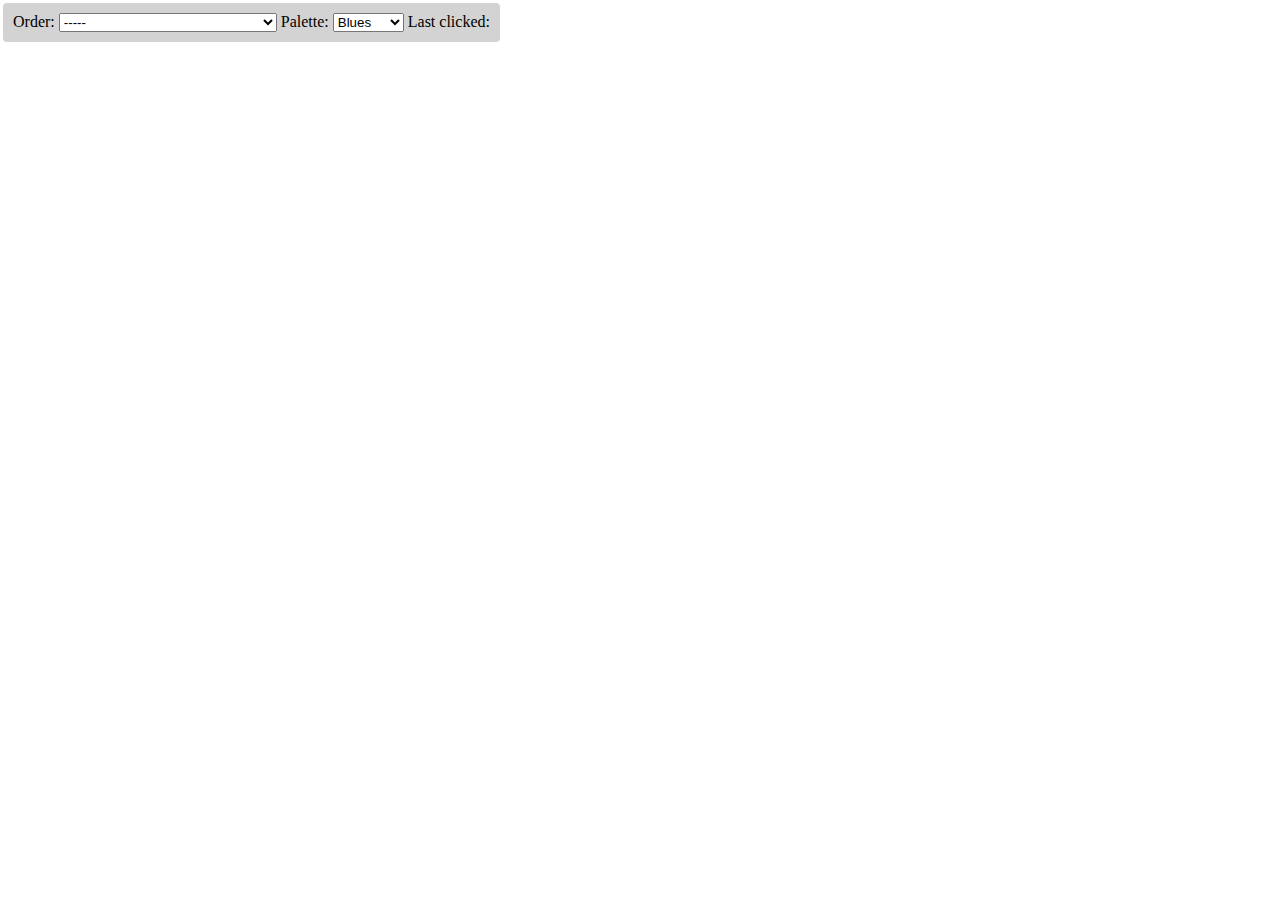
<file: app_JobVerse/templates/skillcategory_heatmap.html>
<!DOCTYPE html>
<meta charset="utf-8">
<html>

<script src="http://d3js.org/d3.v3.js"></script>
<script src="http://d3js.org/colorbrewer.v1.min.js"></script>
<script src="http://code.jquery.com/jquery-1.11.0.min.js"></script>

<script type="text/javascript">
    // var classesNumber = 10,
    var classesNumber = 9,
        cellSize = 18;

    var optimized = 45;

    //#########################################################
    function heatmap_display(url, heatmapId, paletteName) {

        //==================================================
        // References
        // http://bl.ocks.org/Soylent/bbff6cc507dca2f48792
        // http://bost.ocks.org/mike/selection/
        // http://bost.ocks.org/mike/join/
        // http://stackoverflow.com/questions/9481497/understanding-how-d3-js-binds-data-to-nodes
        // http://bost.ocks.org/mike/miserables/
        // http://bl.ocks.org/ianyfchang/8119685

        //==================================================
        var tooltip = d3.select(heatmapId)
            .append("div")
            .style("position", "absolute")
            .style("visibility", "hidden");

        //==================================================
        // http://bl.ocks.org/mbostock/3680958
        function zoom() {
            svg.attr("transform", "translate(" + d3.event.translate + ")scale(" + d3.event.scale + ")");
        }

        // define the zoomListener which calls the zoom function on the "zoom" event constrained within the scaleExtents
        var zoomListener = d3.behavior.zoom().scaleExtent([0.7, 3]).on("zoom", zoom);

        //==================================================
        var viewerWidth = $(document).width() - 10;
        var viewerHeight = $(document).height() - 11;
        // var viewerPosTop = 200;
        // var viewerPosLeft = 100;
        var viewerPosTop = 90;
        var viewerPosLeft = 50;

        // var legendElementWidth = cellSize * 2;
        var legendElementWidth = cellSize * 3;

        // http://bl.ocks.org/mbostock/5577023
        var colors = colorbrewer[paletteName][classesNumber];

        // http://bl.ocks.org/mbostock/3680999
        var svg;

        //==================================================
        d3.json(url, function(error, data) {

            //console.log(data);
            var arr = data.data;
            var data_all = [];
            arr.forEach(function(d_row){
                d_row.forEach(function(d){
                    // console.log("d", d);
                    data_all.push(d);
                });
            });

            var min_weight = d3.min(data_all);
            var ori_min_weight = [min_weight].slice(0);
            var max_weight = d3.max(data_all);
            console.log("min_weight: ", min_weight, ", min_weight: ", max_weight);


            var row_number = arr.length;
            var col_number = arr[0].length;
            //console.log(col_number, row_number);

            var colorScale = d3.scale.quantize()
                // .domain([0.0, 1.0])
                .domain([ori_min_weight, max_weight])
                .range(colors);

            svg = d3.select(heatmapId).append("svg")
                .attr("width", viewerWidth)
                .attr("height", viewerHeight)
            .call(zoomListener)
                .append("g")
                .attr("transform", "translate(" + viewerPosLeft + "," + viewerPosTop + ")");

            svg.append('defs')
                .append('pattern')
                .attr('id', 'diagonalHatch')
                .attr('patternUnits', 'userSpaceOnUse')
                .attr('width', 4)
                .attr('height', 4)
                .append('path')
                .attr('d', 'M-1,1 l2,-2 M0,4 l4,-4 M3,5 l2,-2')
                .attr('stroke', '#000000')
                .attr('stroke-width', 1);

            var rowSortOrder = false;
            var colSortOrder = false;

            var rowLabels = svg.append("g")
                .attr("class", "rowLabels")
                .selectAll(".rowLabel")
                .data(data.index)
                .enter().append("text")
                .text(function(d) {
                    return d.count > 1 ? d.join("/") : d;
                })
                .attr("x", 0)
                .attr("y", function(d, i) {
                    return (i * cellSize);
                })
                .style("text-anchor", "end")
                .attr("transform", function(d, i) {
                    return "translate(-3," + cellSize / 1.5 + ")";
                })
                .attr("class", "rowLabel mono")
                .attr("id", function(d, i) {
                    return "rowLabel_" + i;
                })
                .on('mouseover', function(d, i) {
                    d3.select('#rowLabel_' + i).classed("hover", true);
                })
                .on('mouseout', function(d, i) {
                    d3.select('#rowLabel_' + i).classed("hover", false);
                })
                .on("click", function(d, i) {
                    rowSortOrder = !rowSortOrder;
                    sortByValues("r", i, rowSortOrder);
                    d3.select("#order").property("selectedIndex", 0);
                    //$("#order").jqxComboBox({selectedIndex: 0});
                });

            var colLabels = svg.append("g")
                .attr("class", "colLabels")
                .selectAll(".colLabel")
                .data(data.columns)
                .enter().append("text")
                .text(function(d) {
                    d.shift();
                    return d.count > 1 ? d.reverse().join("/") : d.reverse();
                })
                .attr("x", 0)
                .attr("y", function(d, i) {
                    // return (i * cellSize);
                    return (i * optimized);
                })
                .style("text-anchor", "left")
                .attr("transform", function(d, i) {
                    // return "translate(" + cellSize / 2 + ", -3) rotate(-90) rotate(45, 0, " + (i * cellSize) + ")";
                    return "translate(" + cellSize / 2 + ", -3) rotate(-90) rotate(70, 0, " + (i * optimized) + ")";
                })
                .attr("class", "colLabel mono")
                .attr("id", function(d, i) {
                    return "colLabel_" + i;
                })
                .on('mouseover', function(d, i) {
                    d3.select('#colLabel_' + i).classed("hover", true);
                })
                .on('mouseout', function(d, i) {
                    d3.select('#colLabel_' + i).classed("hover", false);
                })
                .on("click", function(d, i) {
                    colSortOrder = !colSortOrder;
                    sortByValues("c", i, colSortOrder);
                    d3.select("#order").property("selectedIndex", 0);
                });

            var row = svg.selectAll(".row")
                .data(data.data)
                .enter().append("g")
                .attr("id", function(d) {
                    return d.idx;
                })
                .attr("class", "row");

            var j = 0;
            var heatMap = row.selectAll(".cell")
                .data(function(d) {
                    j++;
                    return d;
                })
                .enter().append("svg:rect")
                .attr("x", function(d, i) {
                    // return i * cellSize;
                    return i * optimized;
                })
                .attr("y", function(d, i, j) {
                    return j * cellSize;
                })
                .attr("rx", 4)
                .attr("ry", 4)
                .attr("class", function(d, i, j) {
                    return "cell bordered cr" + j + " cc" + i;
                })
                .attr("row", function(d, i, j) {
                    return j;
                })
                .attr("col", function(d, i, j) {
                    return i;
                })
                // .attr("width", cellSize)
                .attr("width", optimized)
                .attr("height", cellSize)
                .style("fill", function(d, i, j) {
                    // console.log("d",d, i, j);
                    // if (d != null) return colorScale(d);
                    // if (d != null) return ColorbyROW(d, j);
                    if (d != null) return ColorbyROW(d, j);
                    else return "url(#diagonalHatch)";
                })
                .on('mouseover', function(d, i, j) {
                    d3.select('#colLabel_' + i).classed("hover", true);
                    d3.select('#rowLabel_' + j).classed("hover", true);
                    // d3.selectAll('.cr' + j).classed("row_hl", true);
                    
                    if (d != null) {
                        // tooltip.html('<div class="heatmap_tooltip">' + d.toFixed(3) + '</div>');
                        var cur_col_data = [];
                        d3.selectAll(".cc"+i).filter(function(d){
                            cur_col_data.push(d);
                        });
                        var max_weight_col = d3.max(cur_col_data);
                        // desc = 'Skill Group: '+$('#rowLabel_' + j).text()+'<br>Category: '+$('#colLabel_' + i).text()+'<br>weighted at ' + d.toFixed(3)
                        //         + ' out of ' + max_weight_col.toFixed(3);
                        desc = d.toFixed(3)+ ' out of ' + max_weight_col.toFixed(3) + ' (Column Max)';
                        tooltip.html('<div class="heatmap_tooltip">' + desc + '</div>');
                        tooltip.style("visibility", "visible");
                    } else
                        tooltip.style("visibility", "hidden");
                })
                .on('mouseout', function(d, i, j) {
                    d3.select('#colLabel_' + i).classed("hover", false);
                    d3.select('#rowLabel_' + j).classed("hover", false);
                    // d3.selectAll('.cr' + j).classed("row_hl", false);
                    tooltip.style("visibility", "hidden");
                })
                .on("mousemove", function(d, i) {
                    // tooltip.style("top", (d3.event.pageY - 55) + "px").style("left", (d3.event.pageX - 60) + "px");
                    tooltip.style("top", (d3.event.pageY - 55) + "px").style("left", (d3.event.pageX - 163) + "px");
                })
                .on('click', function() {
                    //console.log(d3.select(this));
                });

            var numTicks = 10;
            var diff_maxmin = max_weight - min_weight;
            var increment = diff_maxmin / numTicks;
            var legend_data = [];
            // for (i = min_weight; i <= max_weight; i+increment) {
            //     legend_data.push(i);
            // }
            while(min_weight < max_weight - increment){
                legend_data.push(min_weight+increment);
                min_weight += increment;
            }
            console.log("legend_data", legend_data);

            var legend = svg.append("g")
                .attr("class", "legend")
                // .attr("transform", "translate(0,-300)")
                .attr("transform", "translate(-550,-200)")
                .selectAll(".legendElement")
                // .data([0.0, 0.1, 0.2, 0.3, 0.4, 0.5, 0.6, 0.7, 0.8, 0.9])
                .data(legend_data)
                .enter().append("g")
                .attr("class", "legendElement");

            legend.append("svg:rect")
                .attr("x", function(d, i) {
                    return legendElementWidth * i;
                })
                .attr("y", viewerPosTop)
                .attr("class", "cellLegend bordered")
                .attr("width", legendElementWidth)
                // .attr("height", cellSize / 2)
                .attr("height", cellSize)
                .style("fill", function(d, i) {
                    return colors[i];
                });

            // legend.append("text")
            //     .attr("class", "mono legendElement")
            //     .text(function(d) {
            //         return "≥" + Math.round(d * 100) / 100;
            //     })
            //     .attr("x", function(d, i) {
            //         return legendElementWidth * i;
            //     })
            //     // .attr("y", viewerPosTop + cellSize);
            //     .attr("y", viewerPosTop + (2*cellSize));

            legend.append("text").attr("x",-5).attr("y",104)
                .attr("class", "mono legendElement")
                .style("text-anchor","end")
                .text("Less relevant");
            legend.append("text").attr("x", 550).attr("y",104)
                .attr("class", "mono legendElement")
                .style("text-anchor","start")
                .text("More relevant");

            //==================================================
            // Color cells by row
            function ColorbyROW(row_data, row){
                var cur_row_data = [];
                d3.selectAll(".cr"+row).filter(function(d){
                    cur_row_data.push(d);
                });
                var min_weight_row = d3.min(cur_row_data);
                var max_weight_row = d3.max(cur_row_data);
                var colorScale2 = d3.scale.quantize()
                    .domain([min_weight_row, max_weight_row])  //by row
                    .range(colors);
                // var colorScale2 = d3.scale.linear()
                //     .domain([min_weight_row, max_weight_row])  //by row                  
                //     .interpolate(d3.interpolateRgb)
                //     .range(["white", "#353535"]);
                return colorScale2(row_data);
            }

            //==================================================
            // Color cells by column
            function ColorbyCOL(col_data, col){
                var cur_col_data = [];
                d3.selectAll(".cc"+col).filter(function(d){
                    cur_col_data.push(d);
                });
                var min_weight_col = d3.min(cur_col_data);
                var max_weight_col = d3.max(cur_col_data);
                var colorScale2 = d3.scale.quantize()
                    .domain([min_weight_col, max_weight_col])  //by row
                    .range(colors);
                // var colorScale2 = d3.scale.linear()
                //     .domain([min_weight_row, max_weight_row])  //by row                  
                //     .interpolate(d3.interpolateRgb)
                //     .range(["white", "#353535"]);
                return colorScale2(col_data);
            }

            //==================================================
            // Change ordering of cells
            function sortByValues(rORc, i, sortOrder) {
                var t = svg.transition().duration(1000);
                var values = [];
                var sorted;
                d3.selectAll(".c" + rORc + i)
                    .filter(function(d) {
                        if (d != null) values.push(d);
                        else values.push(-999); // to handle NaN
                    });
                //console.log(values);      
                if (rORc == "r") { // sort on cols
                    sorted = d3.range(col_number).sort(function(a, b) {
                        if (sortOrder) {
                            return values[b] - values[a];
                        } else {
                            // return values[a] - values[b];
                            return values[b] - values[a];  // always descending
                        }
                    });
                    t.selectAll(".cell")
                        .attr("x", function(d) {
                            var col = parseInt(d3.select(this).attr("col"));
                            // return sorted.indexOf(col) * cellSize;
                            return sorted.indexOf(col) * optimized;
                        })
                        .style("fill", function(d) {
                            // if (d != null) return colorScale(d);
                            if (d != null) return ColorbyROW(d, $(this).attr("row"));
                            else return "url(#diagonalHatch)";
                        });
                    t.selectAll(".colLabel")
                        .attr("y", function(d, i) {
                            // return sorted.indexOf(i) * cellSize;
                            return sorted.indexOf(i) * optimized;
                        })
                        .attr("transform", function(d, i) {
                            // return "translate(" + cellSize / 2 + ", -3) rotate(-90) rotate(45, 0, " + (sorted.indexOf(i) * cellSize) + ")";
                            return "translate(" + cellSize / 2 + ", -3) rotate(-90) rotate(70, 0, " + (sorted.indexOf(i) * optimized) + ")";
                        });
                    // update clicked status
                    $("#last_clicked").text("Row : "+ $("#rowLabel_"+i).text());
                } else { // sort on rows
                    sorted = d3.range(row_number).sort(function(a, b) {
                        if (sortOrder) {
                            return values[b] - values[a];
                        } else {
                            // return values[a] - values[b];
                            return values[b] - values[a];
                        }
                    });
                    t.selectAll(".cell")
                        .attr("y", function(d) {
                            var row = parseInt(d3.select(this).attr("row"));
                            return sorted.indexOf(row) * cellSize;
                            // return sorted.indexOf(row) * optimized;
                        })
                        .style("fill", function(d) {
                            // if (d != null) return colorScale(d);
                            if (d != null) return ColorbyCOL(d, $(this).attr("col"));
                            else return "url(#diagonalHatch)";
                        });
                    t.selectAll(".rowLabel")
                        .attr("y", function(d, i) {
                            return sorted.indexOf(i) * cellSize;
                            // return sorted.indexOf(i) * optimized;
                        })
                        .attr("transform", function(d, i) {
                            return "translate(-3," + cellSize / 1.5 + ")";
                        });
                    // update clicked status
                    $("#last_clicked").text("Column: " + $("#colLabel_"+i).text());
                }
            }

            //==================================================
            d3.select("#order").on("change", function() {
            var newOrder = d3.select("#order").property("value");   
                changeOrder(newOrder, heatmapId);
            });

            //==================================================
            d3.select("#palette")
                .on("keyup", function() {
            var newPalette = d3.select("#palette").property("value");
            if (newPalette != null)                     // when interfaced with jQwidget, the ComboBox handles keyup event but value is then not available ?
                        changePalette(newPalette, heatmapId);
                })
                .on("change", function() {
            var newPalette = d3.select("#palette").property("value");
                    changePalette(newPalette, heatmapId);
                });
        });
        //==================================================d3.json
    }

    //#########################################################
    function changeOrder(newOrder, heatmapId) {
        var svg = d3.select(heatmapId);
        var t = svg.transition().duration(1000);
        if (newOrder == "sortinit_col") { // initial sort on cols (alphabetically if produced like this)
            t.selectAll(".cell")
                .attr("x", function(d) {
                    var col = parseInt(d3.select(this).attr("col"));
                    // return col * cellSize;
                    return col * optimized;
                });
            t.selectAll(".colLabel")
                .attr("y", function(d, i) {
                    // return i * cellSize;
                    return i * optimized;
                })
                .attr("transform", function(d, i) {
                    // return "translate(" + cellSize / 2 + ", -3) rotate(-90) rotate(45, 0, " + (i * cellSize) + ")";
                    return "translate(" + cellSize / 2 + ", -3) rotate(-90) rotate(70, 0, " + (i * optimized) + ")";
                });
        } else if (newOrder == "sortinit_row") { // initial sort on rows (alphabetically if produced like this)
            t.selectAll(".cell")
                .attr("y", function(d) {
                    var row = parseInt(d3.select(this).attr("row"));
                    return row * cellSize;
                });
            t.selectAll(".rowLabel")
                .attr("y", function(d, i) {
                    return i * cellSize;
                })
                .attr("transform", function(d, i) {
                    return "translate(-3," + cellSize / 1.5 + ")";
                });
        } else if (newOrder == "sortinit_col_row") { // initial sort on rows and cols (alphabetically if produced like this)
            t.selectAll(".cell")
                .attr("x", function(d) {
                    var col = parseInt(d3.select(this).attr("col"));
                    // return col * cellSize;
                    return col * optimized;
                })
                .attr("y", function(d) {
                    var row = parseInt(d3.select(this).attr("row"));
                    return row * cellSize;
                });
            t.selectAll(".colLabel")
                .attr("y", function(d, i) {
                    // return i * cellSize;
                    return i * optimized;
                })
                .attr("transform", function(d, i) {
                    // return "translate(" + cellSize / 2 + ", -3) rotate(-90) rotate(45, 0, " + (i * cellSize) + ")";
                    return "translate(" + cellSize / 2 + ", -3) rotate(-90) rotate(70, 0, " + (i * optimized) + ")";
                });
            t.selectAll(".rowLabel")
                .attr("y", function(d, i) {
                    return i * cellSize;
                })
                .attr("transform", function(d, i) {
                    return "translate(-3," + cellSize / 1.5 + ")";
                });
        }
    }

    //#########################################################
    function changePalette(paletteName, heatmapId) {
        // console.log("min_weight: ", min_weight);
        var colors = colorbrewer[paletteName][classesNumber];
        // var colorScale = d3.scale.quantize()
        //     // .domain([0.0, 1.0])
        //     .domain([min_weight, max_weight])
        //     .range(colors);
        var svg = d3.select(heatmapId);
        var t = svg.transition().duration(500);
        function ColorbyROW(row_data, row){
            var cur_row_data = [];
            d3.selectAll(".cr"+row).filter(function(d){
                cur_row_data.push(d);
            });
            var min_weight_row = d3.min(cur_row_data);
            var max_weight_row = d3.max(cur_row_data);
            var colorScale2 = d3.scale.quantize()
                .domain([min_weight_row, max_weight_row])  //by row
                .range(colors);
            return colorScale2(row_data);
        }
        t.selectAll(".cell")
            .style("fill", function(d) {
                    // if (d != null) return colorScale(d);
                    if (d != null) return ColorbyROW(d, $(this).attr("row"));
                    else return "url(#diagonalHatch)";
            })
        t.selectAll(".cellLegend")
            .style("fill", function(d, i) {
                return colors[i];
            });
    }
</script>
<!-- <link rel="stylesheet" href="heatmap.css" /> -->

<head>

<script>
$(document).ready(function() {
    var DATA_URL = '/data/';
    heatmap_display(DATA_URL + "skill_analysis/heatmap/", "#heatmap", "Blues");
});
</script>

</head>
<style>
    .heatmap {
      font-size: 8px;
      font-family: monospace;
    }
    rect.bordered {
      stroke: #E6E6E6;
      stroke-width:2px;   
    }
    text.mono {
      font-size: 15px;
      font-family: monospace;
      fill: #000;
    }
    text.legendElement {
      font-size: 15px;
    }
    text.hover {
      font-weight: bold;
      fill: #66F;
      font-background: #000;
      cursor: pointer;
    }
    .heatmap_tooltip {
      text-align: center;
      font-family: monospace;
      font-size: 14pt;
      color: #000;
      position: relative;
      background: rgba(255, 255, 255, 0.8);
      border: 4px solid #66F;
      padding: 5px;
      border-radius: 8px ;
      -webkit-border-top-left-radius: 8px;
      -webkit-border-top-right-radius: 8px;
      -webkit-border-bottom-right-radius: 8px;
      -webkit-border-bottom-left-radius: 8px;
      -khtml-border-top-left-radius: 8px;
      -khtml-border-top-right-radius: 8px;
      -khtml-border-bottom-right-radius: 8px;
      -khtml-border-bottom-left-radius: 8px;
      -moz-border-radius-topleft: 8px;
      -moz-border-radius-topright: 8px;
      -moz-border-radius-bottomright: 8px;
      -moz-border-radius-bottomleft: 8px;
      border-top-left-radius: 8px;
      border-top-right-radius: 8px;
      border-bottom-right-radius: 8px;
      border-bottom-left-radius: 8px;
      /*width: 100px;*/
      width: auto;
      z-index:10000;
      -webkit-box-shadow: 4px 4px 10px rgba(0, 0, 0, 0.8);
      -moz-box-shadow: 4px 4px 10px rgba(0, 0, 0, 0.8);
      box-shadow: 4px 4px 10px rgba(0, 0, 0, 0.8);
    }
    .heatmap_tooltip:after, .heatmap_tooltip:before {
      top: 100%;
      border: solid transparent;
      content: " ";
      height: 0;
      width: 0;
      position: absolute;
      pointer-events: none;
    }
    .heatmap_tooltip:after {
      border-color: rgba(236, 240, 241, 0);
      border-top-color: #FFFFF;
      border-width: 10px;
      left: 50%;
      margin-left: -10px;
    }
    .heatmap_tooltip:before {
      border-color: rgba(44, 62, 80, 0);
      border-top-color: #66F;
      border-width: 16px;
      left: 50%;
      margin-left: -16px;
    }
    .controls{
        display: inline-block;
        padding: 10px;
        background-color: lightgrey;
        border-radius: 4px;
        position: absolute;
    }
    rect.row_hl{
        stroke: red;
        stroke-width: 2px;
    }
</style>

<body style="margin: 3px;">
<div class="controls">
    Order:
    <select id="order">
      <option value="null" selected> ----- </option>
      <option value="sortinit_col_row">Initial order on columns and rows</option>
      <option value="sortinit_row">Initial order on rows</option>
      <option value="sortinit_col">Initial order on columns</option>
    </select>

    Palette:
    <select id="palette">
      <option value="RdYlGn">RdYlGn</option>
      <option value="Spectral">Spectral</option>
      <option value="Blues" selected>Blues</option>


    </select>
    Last clicked: <span id="last_clicked"></span>
</div>
<div id="heatmap"></div>

</body>
</html>
</file>
